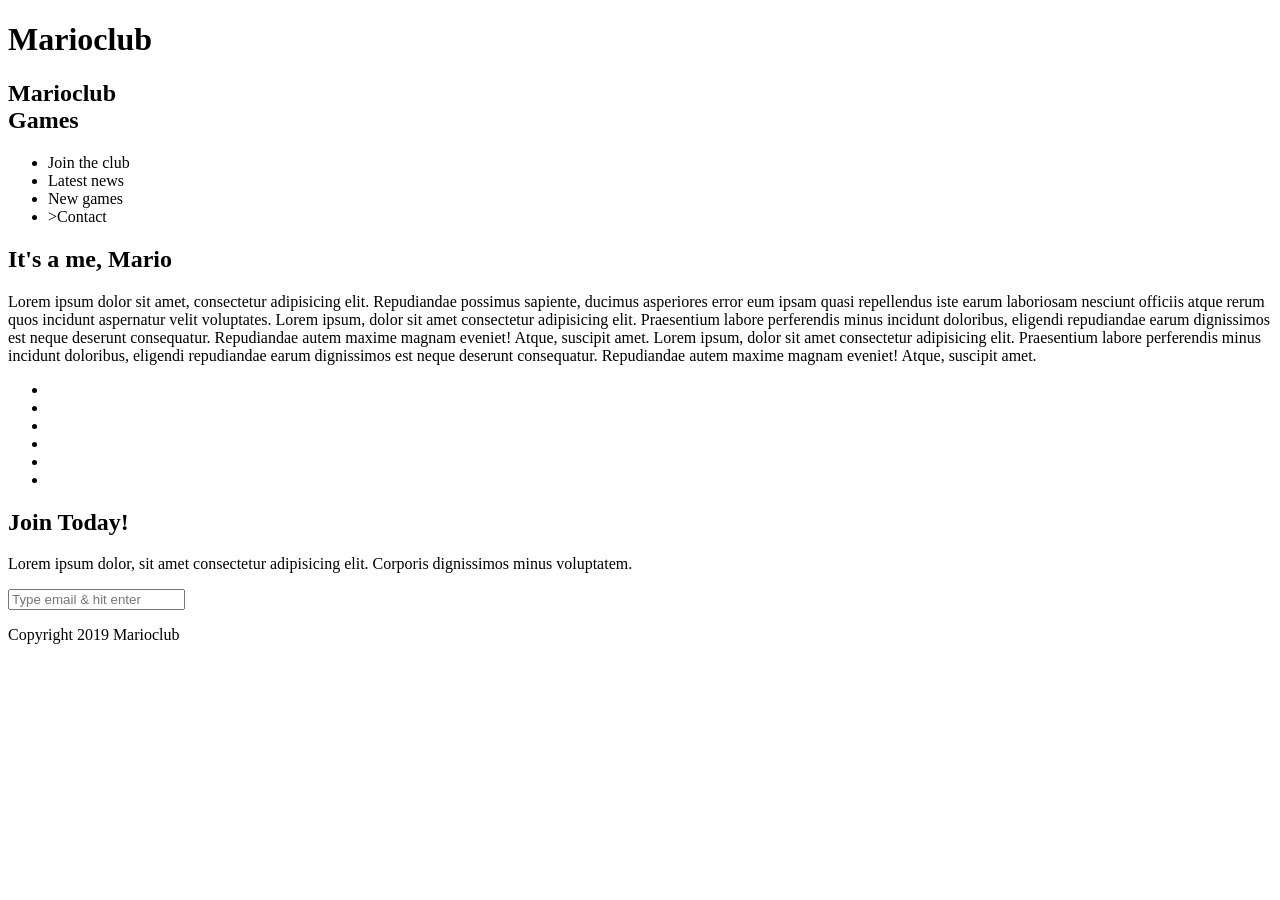
<file: GaMES.html>
<!DOCTYPE html>
<html lang="en">

<head>
    <meta name="viewport" content="width=device-width, initial-scale=1.0">
    <!--- Write the correct path to the favicon.ico inside the href attribute below --->
    <link rel="shortcut icon" href="" type="image/x-icon">

    <!--- Write the correct path to the favicon.ico inside the href attribute below --->
    <link rel="icon" href="" type="image/x-icon">

    <!--- Add a link to stylesheet --->
    <title>Marioclub Games</title>
</head>

<body>
    <header>
        <!--- Convert h1 tag into a clickable link that opens the landingpage - index.html --->
        <h1>Marioclub</h1>
    </header>
    <section class="banner">
        <!--- Add a image tag that displays banner.jpg and add an alt-attribute with following text "marioclub welcome banner"  --->

        <div class="welcome">
            <h2>Marioclub<br><span>Games</span></h2>
        </div>
    </section>
    <nav class="main-nav">
        <ul>
            <!--- Add a link around the <li>Join the club</li> tag that refers to index.html --->
            <li>Join the club</li>
            <!--- Add a link tag around the <li>Lastest news</li> tag that refers to news.html --->
            <li>Latest news</li>
            <!--- Add a link tag around the <li>New games</li> tag that refers to games.html and inside the link tag add a class attribute named "join" --->
            <li>New games</li>
            <!--- Add a link tag around the <li>Contact</li> tag that refers to contact.html  --->
            <li>>Contact</li>
        </ul>
    </nav>
    <main>
        <article>
            <h2>It's a me, Mario</h2>
            <p>Lorem ipsum dolor sit amet, consectetur adipisicing elit. Repudiandae possimus sapiente, ducimus asperiores error eum ipsam quasi repellendus iste earum laboriosam nesciunt officiis atque rerum quos incidunt aspernatur velit voluptates. Lorem ipsum, dolor sit amet consectetur adipisicing elit. Praesentium labore perferendis minus incidunt doloribus, eligendi repudiandae earum dignissimos est neque deserunt consequatur. Repudiandae autem maxime magnam eveniet! Atque, suscipit amet. Lorem ipsum, dolor sit amet consectetur adipisicing elit. Praesentium labore perferendis minus incidunt doloribus, eligendi repudiandae earum dignissimos est neque deserunt consequatur. Repudiandae autem maxime magnam eveniet! Atque, suscipit amet.</p>
        </article>
        <ul class="images">
            <li class="coverimage">
                <!--- Add an image tag inside <li> tag that displays image "thumb-1.jpg" and add an alt-attribute with following text "mario thumbnail 1 --->

            </li>
            <li class="coverimage">
                <!--- Add an image tag inside <li> tag that displays image "thumb-2.jpg" and add an alt-attribute with following text "mario thumbnail 2 --->

            </li>
            <li class="coverimage">
                <!--- Add an image tag inside <li> tag that displays image "thumb-3.jpg" and add an alt-attribute with following text "mario thumbnail 3 --->

            </li>
            <li class="coverimage">
                <!--- Add an image tag inside <li> tag that displays image "thumb-4.jpg" and add an alt-attribute with following text "mario thumbnail 4 --->

            </li>
            <li class="coverimage">
                <!--- Add an image tag inside <li> tag that displays image "thumb-5.jpg" and add an alt-attribute with following text "mario thumbnail 5 --->

            </li>
            <li class="coverimage">
                <!--- Add an image tag inside <li> tag that displays image "thumb-6.jpg" and add an alt-attribute with following text "mario thumbnail 6 --->

            </li>
        </ul>
    </main>
    <section class="join">
        <h2>Join Today!</h2>
        <p>Lorem ipsum dolor, sit amet consectetur adipisicing elit. Corporis dignissimos minus voluptatem.</p>
        <form>
            <input type="email" name="email" placeholder="Type email & hit enter" required>
        </form>
    </section>
    <footer>
        <p class="copyright">Copyright 2019 Marioclub</p>
    </footer>
</body>

</html>
</file>
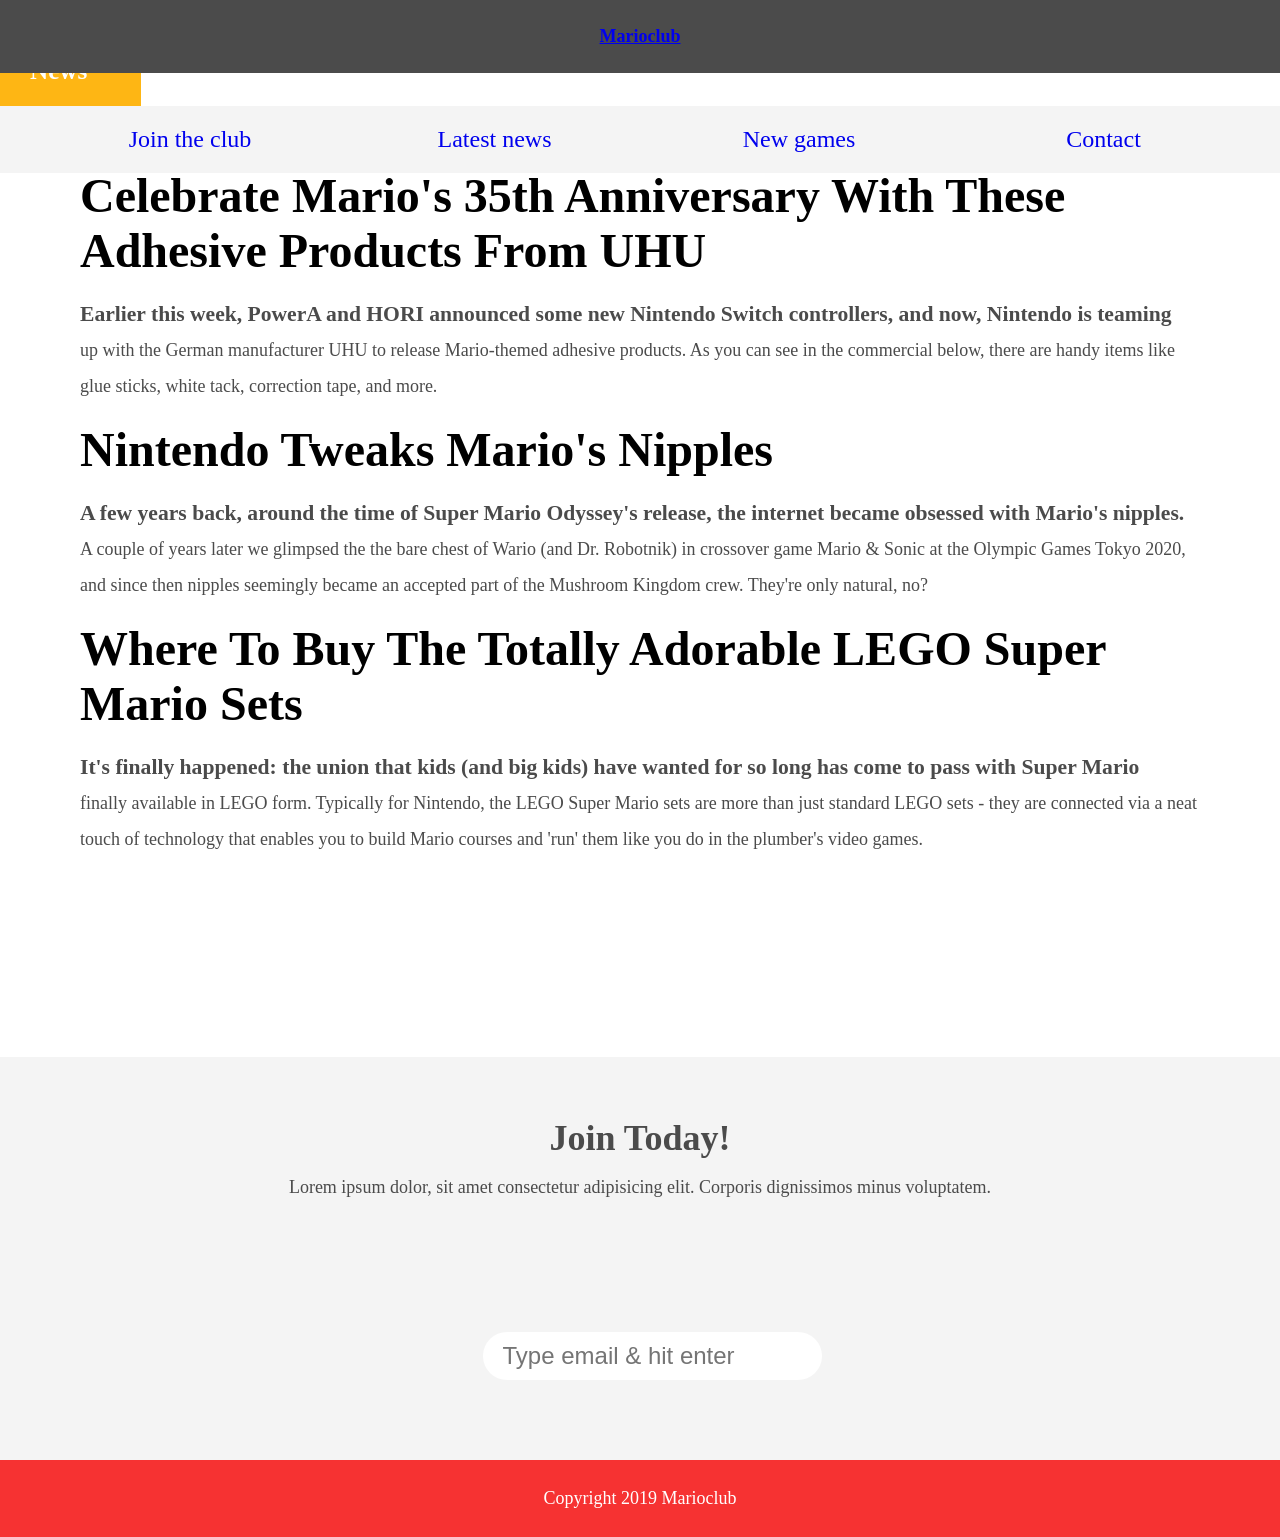
<file: NEWS.HTML>
<!DOCTYPE html>
<html lang="en">

<head>
    <meta name="viewport" content="width=device-width, initial-scale=1.0">
    <!--- Write the correct path to the favicon.ico inside the href attribute below --->
    <link rel="shortcut icon" href="" type="image/x-icon">

    <!--- Write the correct path to the favicon.ico inside the href attribute below --->
    <link rel="icon" href="" type="image/x-icon">

    <!--- Add a link to stylesheet --->
    <link rel="stylesheet" href="CSS/style.css">
    <title>Marioclub News</title>
</head>

<body>
    <header>
        <!--- Convert h1 tag into a clickable link that opens the landingpage - index.html --->
        <h1><a href="index.html" >Marioclub</a></h1>
    </header>
    <section class="banner">
        <!--- Add a image tag that displays banner.jpg and add an alt attribute with following text "marioclub welcome banner"  --->
    <img href="img/banner.jpg" alt="marioclub welcome banner">
        <div class="welcome">
            <h2>Marioclub<br><span>News</span></h2>
        </div>
    </section>
    <nav class="main-nav">
        <ul>
            <!--- Add a link around the <li>Join the club</li> tag that refers to index.html --->
            <a href="index.html"><li>Join the club</li></a>
            <!--- Add a link tag around the <li>Lastest news</li> tag that refers to news.html and inside the link tag add a class attribute named "join" --->
            <a href="news.html"><li>Latest news</li></a>
            <!--- Add a link tag around the <li>New games</li> tag that refers to games.html --->
            <a href="games.html"><li>New games</li></a>
            <!--- Add a link tag around the <li>Contact</li> tag that refers to contact.html --->
            <a href="contact.html"><li>Contact</li></a>
        </ul>
    </nav>
    <main>
        <article>
            <h2>Celebrate Mario's 35th Anniversary With These Adhesive Products From UHU</h2>
            <p>Earlier this week, PowerA and HORI announced some new Nintendo Switch controllers, and now, Nintendo is teaming up with the German manufacturer UHU to release Mario-themed adhesive products. As you can see in the commercial below, there are handy items like glue sticks, white tack, correction tape, and more.</p>
        </article>
        <article>
            <h2> Nintendo Tweaks Mario's Nipples</h2>
            <p>A few years back, around the time of Super Mario Odyssey's release, the internet became obsessed with Mario's nipples. A couple of years later we glimpsed the the bare chest of Wario (and Dr. Robotnik) in crossover game Mario & Sonic at the Olympic Games Tokyo 2020, and since then nipples seemingly became an accepted part of the Mushroom Kingdom crew. They're only natural, no?</p>
        </article>
        <article>
            <h2>Where To Buy The Totally Adorable LEGO Super Mario Sets</h2>
            <p>It's finally happened: the union that kids (and big kids) have wanted for so long has come to pass with Super Mario finally available in LEGO form. Typically for Nintendo, the LEGO Super Mario sets are more than just standard LEGO sets - they are connected via a neat touch of technology that enables you to build Mario courses and 'run' them like you do in the plumber's video games.</p>
        </article>
        <ul class="images">
            <!--- Add a image tag inside <li> tag that displays image "thumb-1.jpg" and add an alt-attribute with following text "mario thumbnail 1 --->
            <li></li>
            <!--- Add a image tag inside <li> tag that displays image "thumb-2.jpg" and add an alt-attribute with following text "mario thumbnail 2 --->
            <li></li>
        </ul>
    </main>
    <section class="join">
        <h2>Join Today!</h2>
        <p>Lorem ipsum dolor, sit amet consectetur adipisicing elit. Corporis dignissimos minus voluptatem.</p>
        <form>
            <input type="email" name="email" placeholder="Type email & hit enter" required>
        </form>
    </section>
    <footer>
        <p class="copyright">Copyright 2019 Marioclub</p>
    </footer>
</body>

</html>
</file>
<file: CSS/style.css>
body, ul, li, h1, h2, a{
  
  /* Insert a margin property and set it's value to 0 */
  margin: 0;
  /* Insert a padding property and set it's value to 0 */
  padding: 0;
  /* Insert a font-family property and set it's value to tahoma
  font-family: tahoma;
}

p{
  /* Insert a font-size property and set it's value to 18px */
  font-size: 18px;
}
header{

  background-color: #4B4B4B;

  padding: 20px 0;
  text-align: center;
  position: fixed;
  width: 100%;
  top: 0;
  left: 0;
  z-index: 1;
}
header h1{
  /* Insert a color property and set it's value to white  */
  color: white;
  /* Insert a border property and set it's value to 8px solid white  */
  border: 8px white;
  /* Insert a display property and set it's value to inline-block  */
  display: inline-block;
  /* Insert a padding property and set it's value to 6px and 12px  */
  padding: 6px 12px;
  /* Insert a border-radius property and set it's value to 36px */
  border-radius: 36px;
}
.banner{
  position: relative;
}
.banner img{
  max-width: 100%;
}
.banner .welcome{
  background:#FEB614;
  color: white;
  padding: 30px;
  font-size: 60px;
  position: absolute;
  left: 0;
  top: 30%;
} 
.banner .welcome span{
  /* Insert a font-size property and set it's value to 1.4em */
  font-size: 1.4em;
}
nav{
  background: #F4F4F4;
  padding: 20px;
  position: -webkit-sticky;
  position: sticky;
  top: 106px;
  z-index: 1;
}
nav ul{
  white-space: nowrap;
  max-width: 1200px;
  margin: 0 auto;
  text-align: center;
}
nav li{
  width: 25%;
  display: inline-block;
  font-size: 24px;
}
nav li a{
  text-decoration: none;
  color: #4B4B4B;
}
nav li a:hover{
  /* Insert a text-decoration property and set it's value to underline */
  text-decoration: underline;
}
nav li a.join{
  color: #F63232;
}
main{
  max-width: 100%;
  width: 1200px;
  margin: 80px auto;
  padding: 0 40px;
  -webkit-box-sizing: border-box;
  box-sizing: border-box;
}
article h2{
  /* Insert a color property and set it's value to #F63232  */
  /* Insert a font-size property and set it's value to 48px */
  font-size: 48px;
}
article p{
  line-height: 2em;
  color: #4B4B4B;
}
article p::first-line{
  font-weight: bold;
  font-size: 1.2em;
}
.images{
  text-align: center;
  margin: 80px 0;
  white-space: nowrap;
}
.images li{
  display: inline-block;
  list-style-type: none;
  width: 40%;
  margin: 20px 5%;
  position: relative;
}
.images li:hover{
  top: -4px;
}
.images li img{
  max-width: 100%;
}
.images {
  display: -webkit-box;
  display: -ms-flexbox;
  display: flex;
  -ms-flex-wrap: wrap;
  flex-wrap: wrap;
}
.coverimage li {
  -webkit-box-flex: 1;
  -ms-flex: 0 0 50%;
  flex: 0 0 50%;
  margin: 5px;
  height: 100px;
}
section.join{
  background: #F4F4F4;
  text-align: center;
  padding: 60px 20px;
  color: #4B4B4B;
}
section.join h2{
  font-size: 36px;
}
form {
  /* Insert a padding-left property with following value: 1.5rem */
  /* Insert a pading-top property with following value: 6rem */
    padding-left: 1.5rem;
    padding-top: 6rem;
}
form input{
  /* Insert a margin property and set it's value to 20px and 0  */
  margin: 20px 0;
  /* Insert a padding property and set it's value to 10px and 20px */ 
  padding: 10px 20px;
  /* Insert a font-size property and set it's value to 24px */
  font-size: 24px;
  /* Insert a border-radius property and set it's value to 28px */ 
  border-radius: 28px;
  /* Insert a border property and set it's value to 4px solid and white */
  border: 4px white;
}
form textarea{
  margin: 20px 0;
  padding: 10px 20px;
  font-size: 24px;
  border-radius: 28px;
  border: 4px solid black;
}
form input:focus{
  /* Insert a border property with following values: 4px dashed #4B4B4B */
   border: 4px dashed #4B4B4B;
  /* Insert a outline property with following values: none */
  outline: none;
}
form textarea:focus{
  border: 4px dashed #4B4B4B;
  outline: none;
}
form input:valid{
  border: 4px solid #71d300;
}
input[type="submit"] {
  /* Insert a width property with following value: 39rem */
  /* Insert a background-color property with following value: red */
  /* Insert a font-size property with following value: xx-large */
  /* Insert a color property with following value: ghostwhite */
    color: ghostwhite;
}
input[type="submit"]:focus {
    border: 4px dashed ghostwhite;
    outline: none
}
footer{
  background: #F63232;
  color: white;
  padding: 10px;
  text-align: center;
}

/* responsive styles */

@media screen and (max-width: 1400px){

  .banner .welcome{
    font-size: 40px;
  }

}

@media screen and (max-width: 960px){

  .banner .welcome{
    font-size: 28px;
  }
  nav li{
    font-size: 18px;
  }

}

@media screen and (max-width: 700px){

  .banner .welcome{
    font-size: 20px;
    position: relative;
    text-align: center;
  }
  .banner .welcome br{
    display: none;
  }
  .banner .welcome span{
    font-size: 1em;
  }
  nav li{
    font-size: 18px;
  }
  .images li{
    width: 100%;
    display: block;
    margin: 20px auto;
  }

}

@media screen and (max-width: 560px){

  .banner .welcome{
    font-size: 20px;
    position: relative;
    text-align: center;
  }
  .banner .welcome br{
    display: none;
  }
  .banner .welcome span{
    font-size: 1em;
  }
  nav li{
    display: block;
    width: 100%;
    margin: 12px 0;
  }
  article h2{
    font-size: 36px;
  }
  header, nav{
    position: relative;
    top: 0;
  }
  

}
</file>
